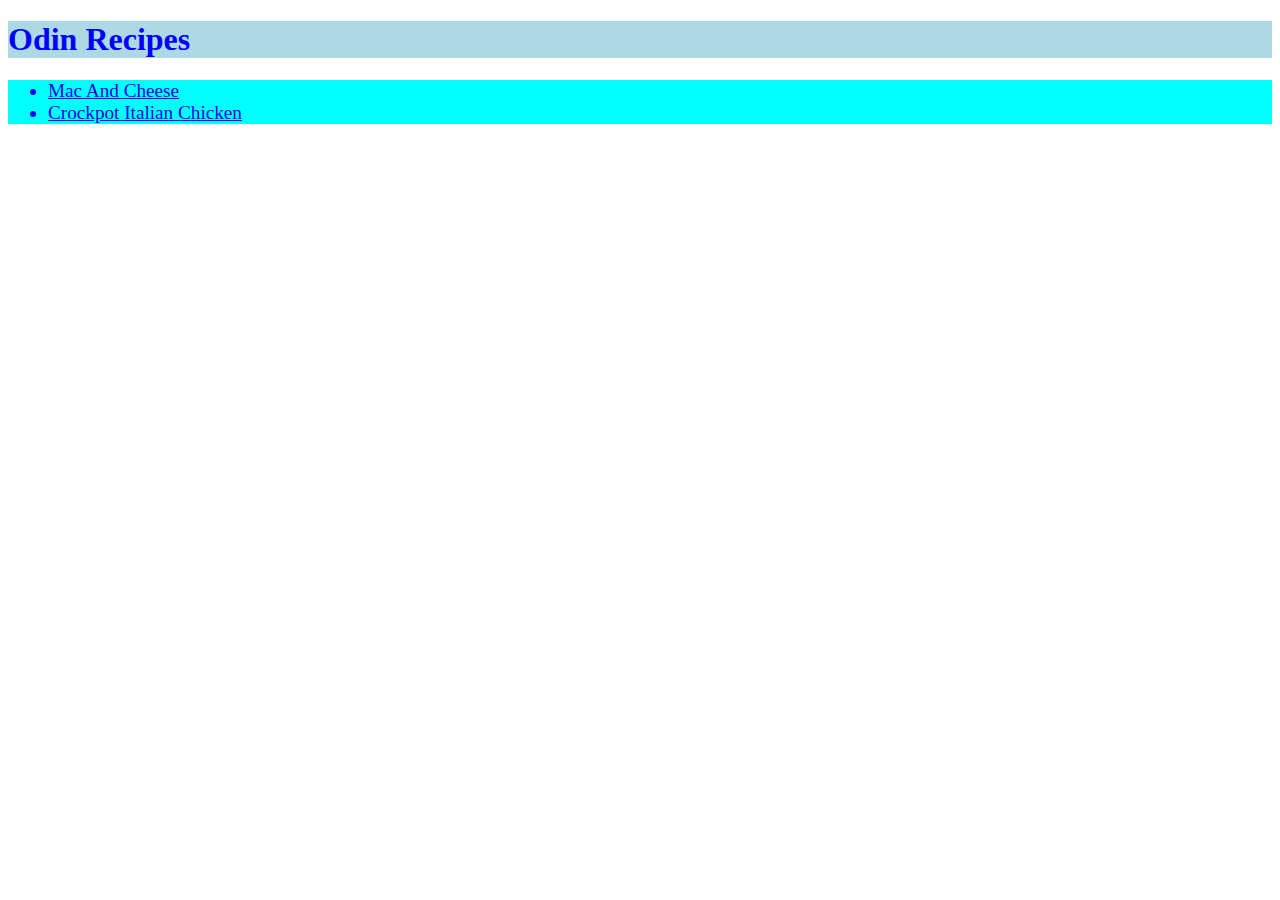
<file: index.html>
<!DOCTYPE html>
<html lang="en">
<head>
    <meta charset="UTF-8">
    <meta name="viewport" content="width=device-width, initial-scale=1.0">
    <title>Odin recipes</title>
    <link rel="stylesheet" href="style.css">
</head>
<body>
    <h1 class="tl">Odin Recipes</h1>
    <ul class="rec">
        <li><a href="recipes/Mac-n-cheese.html">Mac And Cheese</a></li>
        <li><a href="recipes/Crockpot-Chicken.html">Crockpot Italian Chicken</a></li> 

    </ul>
    

</body>
</html>
</file>
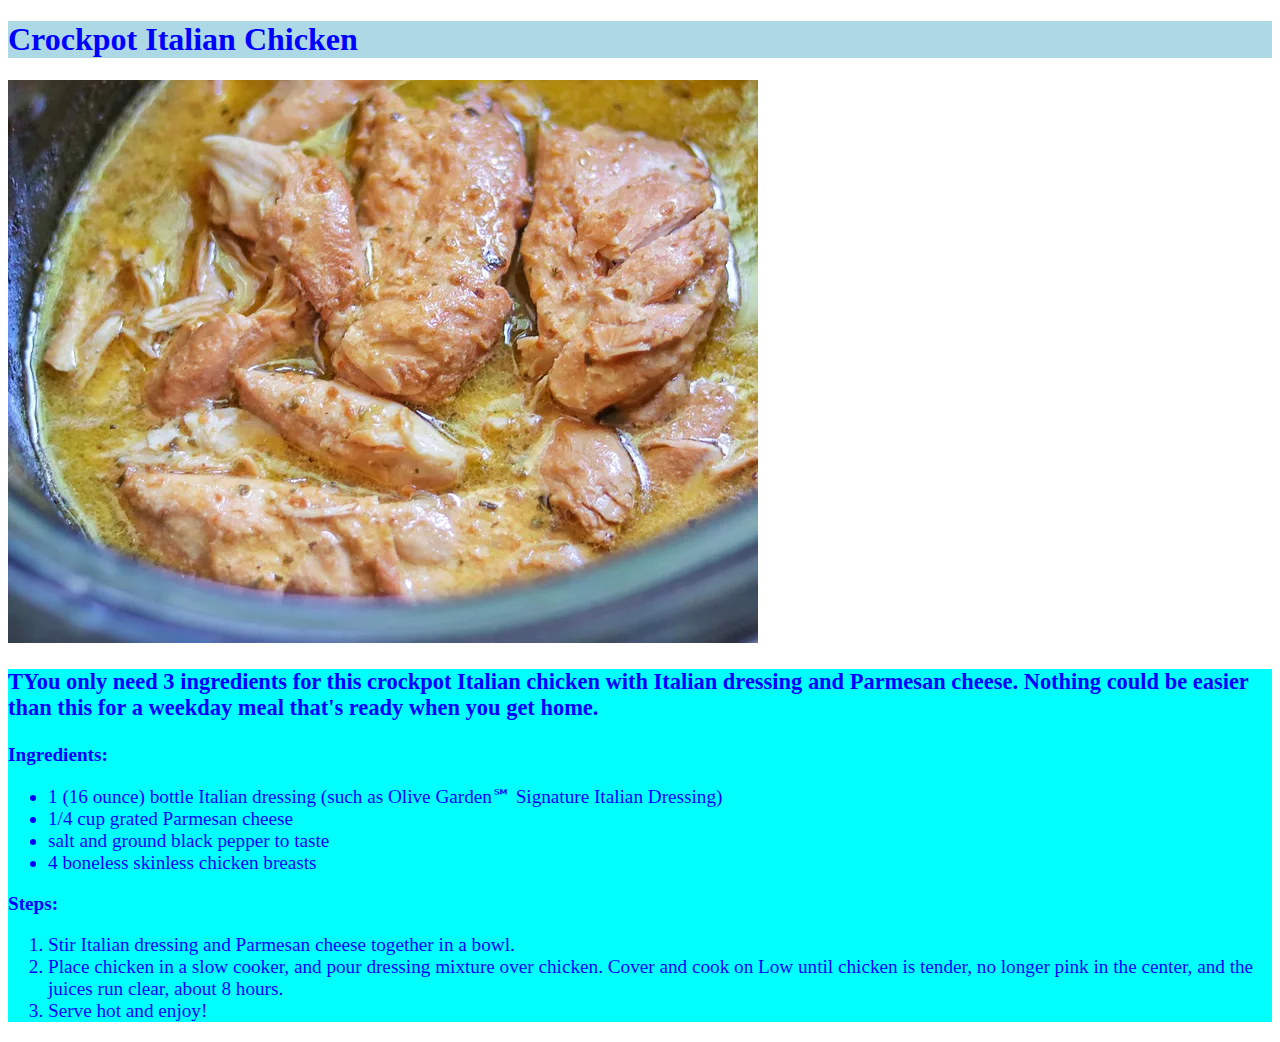
<file: recipes/Crockpot-Chicken.html>
<!DOCTYPE html>
<html lang="en">
<head>
    <meta charset="UTF-8">
    <meta name="viewport" content="width=device-width, initial-scale=1.0">
    <title>Crockpot Italian Chicken</title>
    <link rel="stylesheet" href="../style.css">
</head>
<body>
    <h1 class="tl">Crockpot Italian Chicken</h1>
    <img src="../images/chicken.webp">
    <div class="rec">
        
        <h3>TYou only need 3 ingredients for this crockpot Italian chicken with Italian dressing and Parmesan cheese. 
            Nothing could be easier than this for a weekday meal that's ready when 
            you get home.
        </h3>
        <strong>Ingredients: </strong>
        <ul>
           <li>1 (16 ounce) bottle Italian dressing 
            (such as Olive Garden℠ Signature Italian Dressing)</li>
           <li>1/4 cup grated Parmesan cheese</li>
           <li>salt and ground black pepper to taste</li>
           <li>4 boneless skinless chicken breasts</li>
         
        </ul>
        <strong>Steps: </strong>
        <ol>
            <li>Stir Italian dressing and Parmesan cheese together in a bowl. </li>
    
            <li>Place chicken in a slow cooker, and pour dressing mixture over chicken.
                 Cover and cook on Low until chicken is tender, no longer pink in 
                 the center, and the juices run clear, about 8 hours.
            </li>
    
            <li>Serve hot and enjoy!</li>
    
    
        </ol></div>
    
    
</body>
</html>
</file>
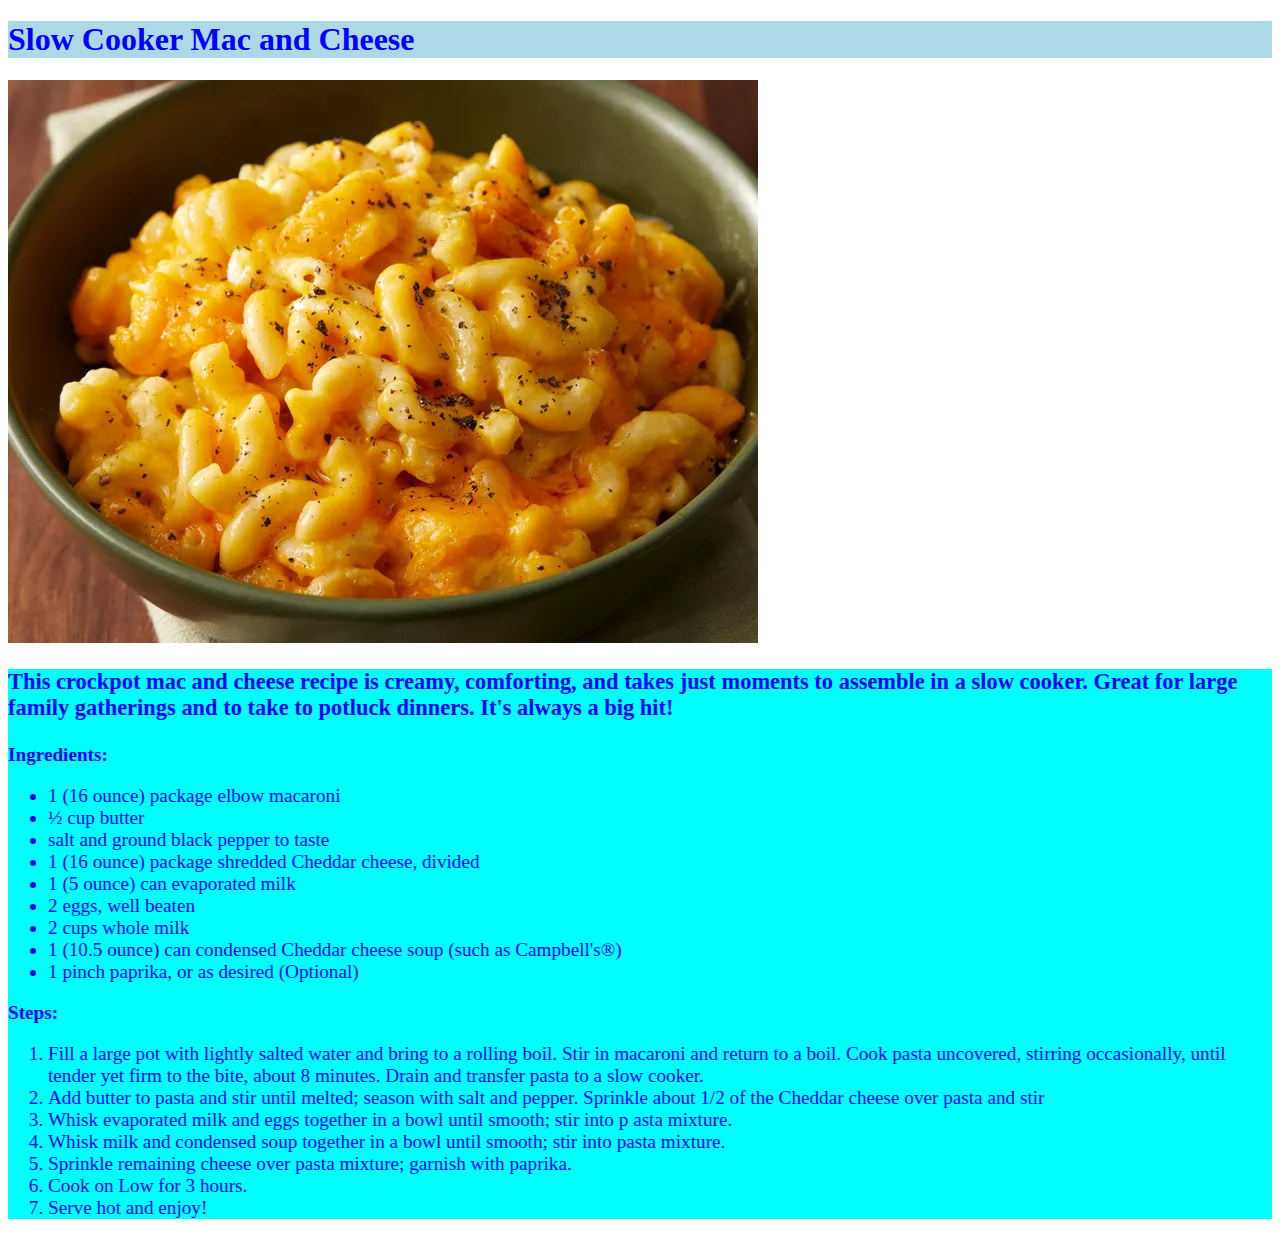
<file: recipes/Mac-n-cheese.html>
<!DOCTYPE html>
<html lang="en">
<head>
    <meta charset="UTF-8">
    <meta name="viewport" content="width=device-width, initial-scale=1.0">
    <title>Mac and cheese</title>
    <link rel="stylesheet" href="../style.css">
   
</head>
<body>
    <h1 class="tl">Slow Cooker Mac and Cheese</h1>
    <img src="../images/MAC.webp">
    <div class="rec">

        <h3>This crockpot mac and cheese recipe is creamy, comforting, and takes just
            moments to assemble in a slow cooker. Great for large family gatherings 
            and to take to potluck dinners. It's always a big hit!
       </h3>
       
       <strong>Ingredients: </strong>
       <ul>
          <li>1 (16 ounce) package elbow macaroni</li>
          <li>½ cup butter</li>
          <li>salt and ground black pepper to taste</li>
          <li>1 (16 ounce) package shredded Cheddar cheese, divided</li>
          <li>1 (5 ounce) can evaporated milk</li>
          <li>2 eggs, well beaten</li>
          <li>2 cups whole milk</li>
          <li>1 (10.5 ounce) can condensed Cheddar cheese soup (such as Campbell's®)</li>
          <li>1 pinch paprika, or as desired (Optional)</li>
          
       </ul>
       <strong>Steps: </strong>
       <ol>
           <li>Fill a large pot with lightly salted water and bring to a rolling 
               boil. Stir in macaroni and return to a boil. Cook pasta uncovered,
                stirring occasionally, until tender yet firm to the bite, about 8
                 minutes. Drain and transfer pasta to a slow cooker.
           </li>
   
           <li>Add butter to pasta and stir until melted; season with salt and pepper. 
               Sprinkle about 1/2 of the Cheddar cheese over pasta and stir
           </li>
   
           <li>Whisk evaporated milk and eggs together in a bowl until smooth; stir into p
               asta mixture.
           </li>
   
           <li>Whisk milk and condensed soup together in a bowl until smooth; stir into
                pasta mixture.
           </li>
   
           <li>Sprinkle remaining cheese over pasta mixture; garnish with paprika.</li>
           <li>Cook on Low for 3 hours.</li>
           <li>Serve hot and enjoy!</li>
   
   
       </ol>

    </div>
</body>
</html>
</file>
<file: style.css>
.tl{
    background-color: lightblue;
    color: blue;
    font-size:xx-large;
    
}
.rec{
    background-color: aqua;
    color: blue;
    font-size: larger;

}
</file>
